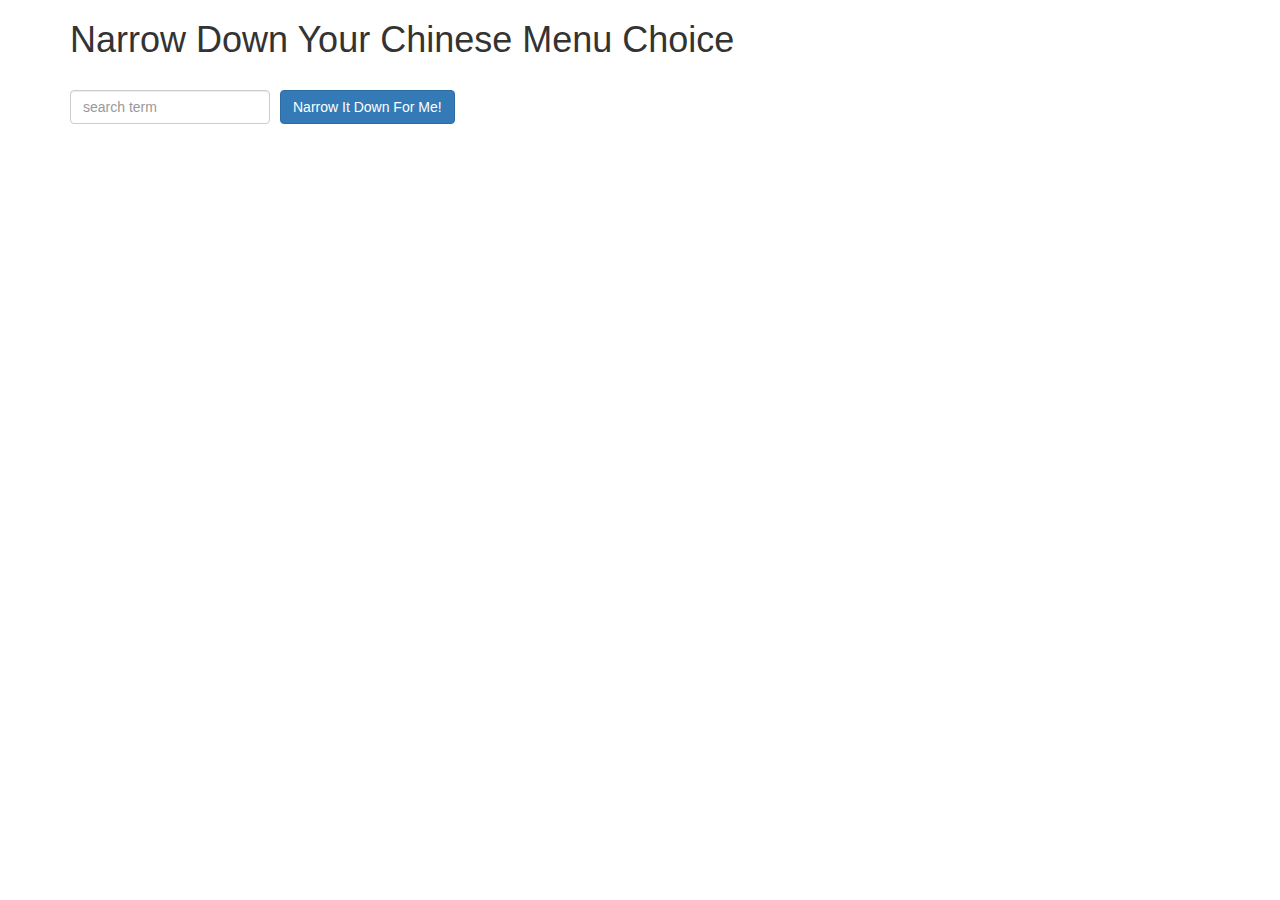
<file: module-3/index.html>
<!doctype html>
<html lang="en">
  <head>
    <title>Narrow Down Your Menu Choice</title>
    <meta name="viewport" content="width=device-width, initial-scale=1">
    <link rel="stylesheet" href="styles/bootstrap.min.css">
    <link rel="stylesheet" href="styles/styles.css">
      <script src="js/angular.min.js"></script>
      <script src="js/app.js"></script>
  </head>
<body ng-app="NarrowItDownApp">
   <div class="container" ng-controller="NarrowItDownController as ctrl">
    <h1>Narrow Down Your Chinese Menu Choice</h1>
    <div class="form-group">
      <input type="text" placeholder="search term" class="form-control" ng-model="searchTerm">
    </div>
    <div class="form-group narrow-button">
      <button class="btn btn-primary" ng-click="ctrl.FindMeAFood('{{searchTerm}}')">Narrow It Down For Me!</button>
    </div>
    <!-- found-items should be implemented as a component 
    <found-items found-items="...." on-remove="...."></found-items>-->
    <div class="container">
        <found-items found="ctrl.found" first-run="ctrl.firstRun"
                    on-remove="ctrl.removeItem(index)"></found-items>
    </div>
  </div>

</body>
</html>
</file>
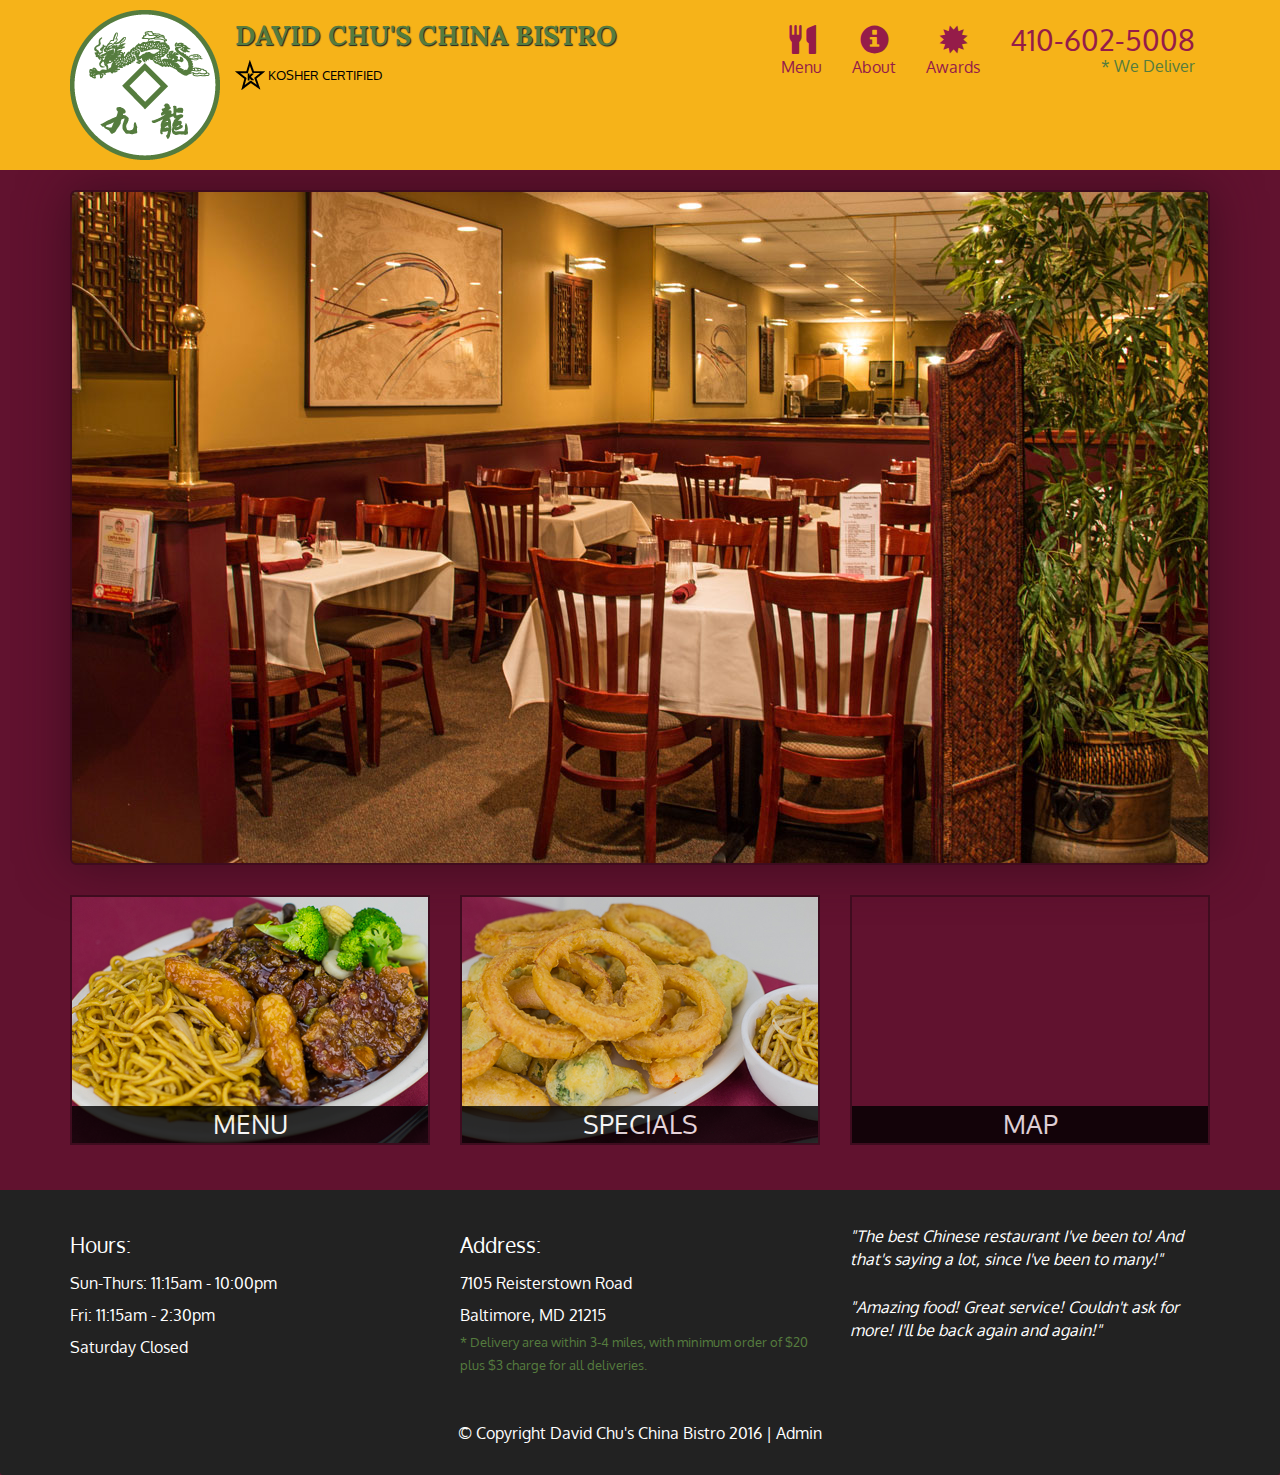
<file: module-5/index.html>
<!DOCTYPE html>
<html lang="en">
  <head>
    <meta charset="utf-8">
    <meta http-equiv="X-UA-Compatible" content="IE=edge">
    <meta name="viewport" content="width=device-width, initial-scale=1">
    <title>David Chu's China Bistro</title>
    <link href='https://fonts.googleapis.com/css?family=Oxygen:400,300,700' rel='stylesheet' type='text/css'>
    <link href='https://fonts.googleapis.com/css?family=Lora' rel='stylesheet' type='text/css'>
    <link rel="stylesheet" href="css/bootstrap.min.css">
    <link rel="stylesheet" href="css/restaurant.css">
    <link rel="stylesheet" href="css/common.css">
  </head>
  <body ng-app="restaurant" ng-strict-di>

    <!-- Fixed position loading indicator -->
    <loading class="loading-indicator"></loading>

    <header>
      <nav id="header-nav" class="navbar navbar-default">
        <div class="container">
          <div class="navbar-header">
            <a href="index.html" class="pull-left visible-md visible-lg">
              <div id="logo-img" alt="Logo image"></div>
            </a>

            <div class="navbar-brand">
              <a href="index.html"><h1>David Chu's China Bistro</h1></a>
              <p>
              <img src="images/star-k-logo.png" alt="Kosher certification">
              <span>Kosher Certified</span>
              </p>
            </div>

            <button id="navbarToggle" type="button" class="navbar-toggle collapsed" data-toggle="collapse" data-target="#collapsable-nav" aria-expanded="false">
              <span class="sr-only">Toggle navigation</span>
              <span class="icon-bar"></span>
              <span class="icon-bar"></span>
              <span class="icon-bar"></span>
            </button>
          </div>

          <div id="collapsable-nav" class="collapse navbar-collapse">
            <ul id="nav-list" class="nav navbar-nav navbar-right">
              <li id="navHomeButton" class="visible-xs">
                <a href="index.html">
                  <span class="glyphicon glyphicon-home"></span> Home</a>
              </li>
              <li id="navMenuButton" ui-sref-active="active">
                <a ui-sref="public.menu">
                  <span class="glyphicon glyphicon-cutlery"></span><br class="hidden-xs"> Menu</a>
              </li>
              <li>
                <a href="#">
                  <span class="glyphicon glyphicon-info-sign"></span><br class="hidden-xs"> About</a>
              </li>
              <li>
                <a href="#">
                  <span class="glyphicon glyphicon-certificate"></span><br class="hidden-xs"> Awards</a>
              </li>
              <li id="phone" class="hidden-xs">
                <a href="tel:410-602-5008">
                  <span>410-602-5008</span></a><div>* We Deliver</div>
              </li>
            </ul><!-- #nav-list -->
          </div><!-- .collapse .navbar-collapse -->
        </div><!-- .container -->
      </nav><!-- #header-nav -->
    </header>

    <div id="call-btn" class="visible-xs">
      <a class="btn" href="tel:410-602-5008">
        <span class="glyphicon glyphicon-earphone"></span>
        410-602-5008
      </a>
    </div>
    <div id="xs-deliver" class="text-center visible-xs">* We Deliver</div>

    <ui-view>
      <div class="text-center initial-loading">
        <h2>Loading Site...</h2>
      </div>
    </ui-view>

    <footer class="panel-footer">
      <div class="container">
        <div class="row">
          <section id="hours" class="col-sm-4">
            <span>Hours:</span><br>
            Sun-Thurs: 11:15am - 10:00pm<br>
            Fri: 11:15am - 2:30pm<br>
            Saturday Closed
            <hr class="visible-xs">
          </section>
          <section id="address" class="col-sm-4">
            <span>Address:</span><br>
            7105 Reisterstown Road<br>
            Baltimore, MD 21215
            <p>* Delivery area within 3-4 miles, with minimum order of $20 plus $3 charge for all deliveries.</p>
            <hr class="visible-xs">
          </section>
          <section id="testimonials" class="col-sm-4">
            <p>"The best Chinese restaurant I've been to! And that's saying a lot, since I've been to many!"</p>
            <p>"Amazing food! Great service! Couldn't ask for more! I'll be back again and again!"</p>
          </section>
        </div>
        <div class="text-center">
          &copy; Copyright David Chu's China Bistro 2016 |
          <a ui-sref="admin.auth">Admin</a></div>
      </div>
    </footer>

    <!-- Libs -->
    <script src="lib/jquery-2.1.4.min.js"></script>
    <script src="lib/bootstrap.min.js"></script>
    <script src="lib/angular.min.js"></script>
    <script src="lib/angular-ui-router.min.js"></script>

    <!-- Main Restaurant Module -->
    <script src="src/restaurant.module.js"></script>

    <!-- Common Module -->
    <script src="src/common/common.module.js"></script>
    <script src="src/common/loading/loading.component.js"></script>
    <script src="src/common/loading/loading.interceptor.js"></script>
    <script src="src/common/menu.service.js"></script>

    <!-- Public Module -->
    <script src="src/public/public.module.js"></script>
    <script src="src/public/public.routes.js"></script>
    <script src="src/public/menu/menu.controller.js"></script>
    <script src="src/public/menu-category/menu-category.component.js"></script>
    <script src="src/public/menu-items/menu-items.controller.js"></script>
    <script src="src/public/menu-item/menu-item.component.js"></script>

    <!-- ADMIN SITE -->

    <!--Application files -->

  </body>

</html>
</file>
<file: module-3/styles/styles.css>
h1 {
  margin-bottom: 30px;
}
input[type="text"] {
  width: 200px;
  float: left;
}
.narrow-button {
  float: left;
  margin-left: 10px;
}
.error {
  color: red;
}
.loader {
  display: none;
  margin-left: 5px;
  font-size: 10px;
  float: left;
  border-top: 1.1em solid rgba(147, 147, 147, 0.2);
  border-right: 1.1em solid rgba(147, 147, 147, 0.2);
  border-bottom: 1.1em solid rgba(147, 147, 147, 0.2);
  border-left: 1.1em solid #676767;
  -webkit-transform: translateZ(0);
  -ms-transform: translateZ(0);
  transform: translateZ(0);
  -webkit-animation: load8 1.1s infinite linear;
  animation: load8 1.1s infinite linear;
}
.loader,
.loader:after {
  border-radius: 50%;
  width: 3em;
  height: 3em;
}
@-webkit-keyframes load8 {
  0% {
    -webkit-transform: rotate(0deg);
    transform: rotate(0deg);
  }
  100% {
    -webkit-transform: rotate(360deg);
    transform: rotate(360deg);
  }
}
@keyframes load8 {
  0% {
    -webkit-transform: rotate(0deg);
    transform: rotate(0deg);
  }
  100% {
    -webkit-transform: rotate(360deg);
    transform: rotate(360deg);
  }
}
</file>
<file: module-5/css/restaurant.css>
body {
  font-size: 16px;
  color: #fff;
  background-color: #61122f;
  font-family: 'Oxygen', sans-serif;
}

.initial-loading {
  margin-top: 60px;
}

/** HEADER **/
#header-nav {
  background-color: #f6b319;
  border-radius: 0;
  border: 0;
}

#logo-img {
  background: url('../images/restaurant-logo_large.png') no-repeat;
  width: 150px;
  height: 150px;
  margin: 10px 15px 10px 0;
}

.navbar-brand {
  padding-top: 25px;
}
.navbar-brand h1 { /* Restaurant name */
  font-family: 'Lora', serif;
  color: #557c3e;
  font-size: 1.5em;
  text-transform: uppercase;
  font-weight: bold;
  text-shadow: 1px 1px 1px #222;
  margin-top: 0;
  margin-bottom: 0;
  line-height: .75;
}
.navbar-brand a:hover, .navbar-brand a:focus {
  text-decoration: none;
}
.navbar-brand p { /* Kosher cert */
  color: #000;
  text-transform: uppercase;
  font-size: .7em;
  margin-top: 15px;
}
.navbar-brand p span { /* Star-K */
  vertical-align: middle;
}

#nav-list {
  margin-top: 10px;
}
#nav-list a {
  color: #951C49;
  text-align: center;
}
#nav-list a:hover {
  background: #E7E7E7;
}
#nav-list a span {
  font-size: 1.8em;
}

#phone {
  margin-top: 5px;
}
#phone a { /* Phone number */
  text-align: right;
  padding-bottom: 0;
}
#phone div { /* We Deliver */
  color: #557c3e;
  text-align: right;
  padding-right: 15px;
}

.navbar-header button.navbar-toggle, .navbar-header .icon-bar {
  border: 1px solid #61122f;
}
.navbar-header button.navbar-toggle {
  clear: both;
  margin-top: -30px;
}
/* END HEADER */

/* FOOTER */
.panel-footer {
  margin-top: 30px;
  padding-top: 35px;
  padding-bottom: 30px;
  background-color: #222;
  border-top: 0;
}
.panel-footer div.row {
  margin-bottom: 35px;
}
#hours, #address {
  line-height: 2;
}
#hours > span, #address > span {
  font-size: 1.3em;
}
#address p {
  color: #557c3e;
  font-size: .8em;
  line-height: 1.8;
}
#testimonials {
  font-style: italic;
}
#testimonials p:nth-child(2) {
  margin-top: 25px;
}
a[ui-sref="admin.auth"] {
  color: #fff;
}
/* END FOOTER */

/********** Medium devices only **********/
@media (min-width: 992px) and (max-width: 1199px) {
  /* Header */
  #logo-img {
    background: url('../images/restaurant-logo_medium.png') no-repeat;
    width: 100px;
    height: 100px;
    margin: 5px 5px 5px 0;
  }
  /* End Header */
}


/********** Extra small devices only **********/
@media (max-width: 767px) {
  /* Header */
  .navbar-brand {
    padding-top: 10px;
    height: 80px;
  }
  .navbar-brand h1 { /* Restaurant name */
    padding-top: 10px;
    font-size: 5vw; /* 1vw = 1% of viewport width */
  }
  .navbar-brand p { /* Kosher cert */
    font-size: .6em;
    margin-top: 12px;
  }
  .navbar-brand p img { /* Star-K */
    height: 20px;
  }

  #collapsable-nav a { /* Collapsed nav menu text */
    font-size: 1.2em;
  }
  #collapsable-nav a span { /* Collapsed nav menu glyph */
    font-size: 1em;
    margin-right: 5px;
  }

  #call-btn > a {
    font-size: 1.5em;
    display: block;
    margin: 0 20px;
    padding: 10px;
    border: 2px solid #fff;
    background-color: #f6b319;
    color: #951c49;
  }
  #xs-deliver {
    margin-top: 5px;
    font-size: .7em;
    letter-spacing: .1em;
    text-transform: uppercase;
  }
  /* End Header */

  /* Footer */
  .panel-footer section {
    margin-bottom: 30px;
    text-align: center;
  }
  .panel-footer section:nth-child(3) {
    margin-bottom: 0; /* margin already exists on the whole row */
  }
  .panel-footer section hr {
    width: 50%;
  }
  /* End Footer */
}


/********** Super extra small devices Only :-) (e.g., iPhone 4) **********/
@media (max-width: 479px) {
  /* Header */
  .navbar-brand h1 { /* Restaurant name */
    padding-top: 5px;
    font-size: 6vw;
  }
  /* End Header */
}
</file>
<file: module-5/css/common.css>
.loading-indicator {
    display: block;
    width: 70px;
    position: fixed;
    left: 0;
    right: 0;
    margin: 0 auto;
    top: 40%;
    z-index: 100;
    background-color: #FFF;
}

.loading-indicator img {
    width: 70px;
    background-color: #FFF;
}

.ui-view-placeholder {
    margin-top: 60px;
}
</file>
